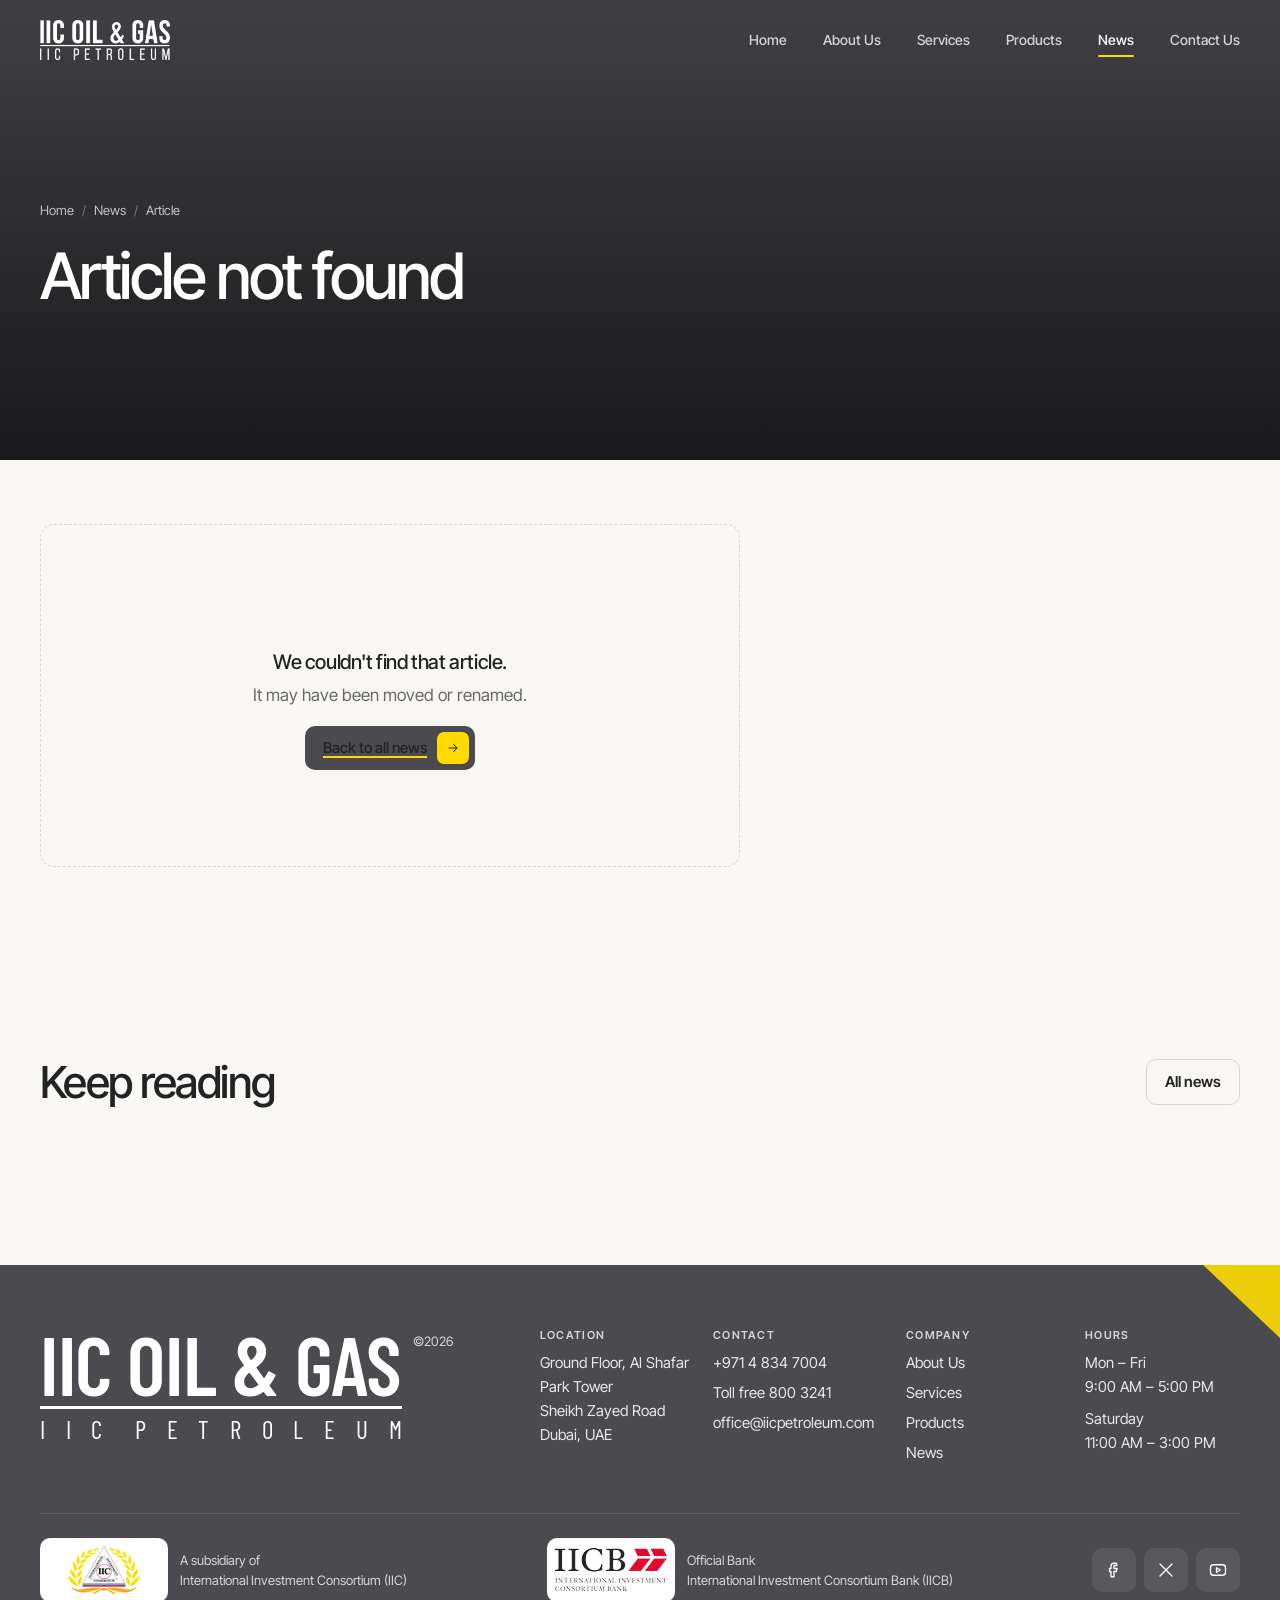
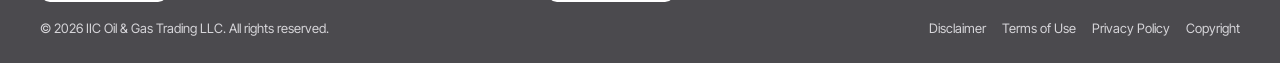
<file: article.html>
<!doctype html>
<html lang="en" class="no-js">
<head>
  <meta charset="utf-8">
  <meta name="viewport" content="width=device-width, initial-scale=1">
  <title>Article | IIC Oil &amp; Gas News</title>
  <meta name="description" content="News and insights from IIC Oil & Gas, Dubai.">
  <meta name="theme-color" content="#232225">
  <meta property="og:title" content="IIC Oil & Gas — Trading & Services, Dubai">
  <meta property="og:description" content="Petroleum products trading and upstream services from Sheikh Zayed Road, Dubai.">
  <meta property="og:image" content="https://images.unsplash.com/photo-1633155617309-6201a8096e8a?auto=format&fit=crop&w=1200&q=70">
  <link rel="icon" href="assets/img/favicon.svg" type="image/svg+xml">
  <link rel="preconnect" href="https://fonts.googleapis.com">
  <link rel="preconnect" href="https://fonts.gstatic.com" crossorigin>
  <link rel="preconnect" href="https://images.unsplash.com">
  <link href="https://fonts.googleapis.com/css2?family=Barlow+Condensed:wght@400;600&family=Inter+Tight:wght@400;500;600&display=swap" rel="stylesheet">
  <link rel="stylesheet" href="assets/css/styles.css?v=87">
</head>
<body>
  <a class="skip-link" href="#main">Skip to main content</a>

  <!-- ============ HEADER ============ -->
  <header class="site-header" data-header>
    <div class="nav__inner">
      <a class="nav__logo" href="index.html" aria-label="IIC Oil &amp; Gas, IIC Petroleum: home">
        <img src="assets/img/logo-iic-oil-gas.png" alt="IIC Oil &amp; Gas, IIC Petroleum" width="900" height="277">
      </a>
      <nav class="nav__links" aria-label="Primary">
        <a class="nav__link" href="index.html">Home</a>
        <a class="nav__link" href="index.html#about">About Us</a>
        <a class="nav__link" href="index.html#services">Services</a>
        <a class="nav__link" href="products.html">Products</a>
        <a class="nav__link" href="news.html" aria-current="page">News</a>
        <a class="nav__link" href="index.html#contact">Contact Us</a>
      </nav>
      <button class="nav__toggle" type="button" aria-label="Open menu" aria-expanded="false" aria-controls="mobile-menu">
        <span></span><span></span><span></span>
      </button>
    </div>
    <div class="nav__mobile" id="mobile-menu" inert>
      <nav aria-label="Mobile">
        <a class="nav__link" href="index.html">Home</a>
        <a class="nav__link" href="index.html#about">About Us</a>
        <a class="nav__link" href="index.html#services">Services</a>
        <a class="nav__link" href="products.html">Products</a>
        <a class="nav__link" href="news.html" aria-current="page">News</a>
        <a class="nav__link" href="index.html#contact">Contact Us</a>
      </nav>
      <div class="nav__mobile-foot">
        <a href="tel:+97148347004">+971 4 834 7004</a>
        <a href="mailto:office@iicpetroleum.com">office@iicpetroleum.com</a>
        <span>Al Shafar Park Tower, Sheikh Zayed Road, Dubai</span>
      </div>
    </div>
  </header>

  <main id="main">
    <section class="page-hero" aria-labelledby="page-title" style="padding-bottom:clamp(80px,10vw,140px)">
        <div class="container">
          <ol class="breadcrumb" aria-label="Breadcrumb"><li><a href="index.html">Home</a></li><li><a href="news.html">News</a></li><li aria-current="page" data-article-crumb>Article</li></ol>
          <h1 id="page-title" data-article-title style="max-width:22ch;font-size:clamp(2rem,5vw,4rem)">Loading article…</h1>
          <div class="article__meta" data-article-meta></div>
        </div>
      </section>

    <div class="container">
      <figure class="article__hero" data-article-hero style="margin-inline:0;margin-bottom:0"><img src="[data-uri]" alt="" width="1600" height="800"></figure>
    </div>

    <section class="section container" style="padding-top:clamp(40px,5vw,64px)">
      <div class="article">
        <article class="prose" data-article aria-live="polite"></article>
        <aside class="article__side" aria-label="Article tools">
          <div class="side-card toc-card" data-article-side><h2>On this page</h2><nav class="toc" data-toc aria-label="Table of contents"></nav></div>
          <div class="side-card" data-article-side>
            <h2>Share</h2>
            <div class="share">
              <a data-share-li href="#" target="_blank" rel="noopener" aria-label="Share on LinkedIn"><svg class="icon" viewBox="0 0 24 24" aria-hidden="true"><rect x="3" y="3" width="18" height="18" rx="3"/><path d="M8 11v5M8 8v.01M12 16v-5M16 16v-3a2 2 0 0 0-4 0"/></svg></a>
              <a data-share-x href="#" target="_blank" rel="noopener" aria-label="Share on X"><svg class="icon" viewBox="0 0 24 24" aria-hidden="true"><path d="M4 4l16 16M20 4 4 20"/></svg></a>
              <a data-share-wa href="#" target="_blank" rel="noopener" aria-label="Share on WhatsApp"><svg class="icon" viewBox="0 0 24 24" aria-hidden="true"><path d="M3 21l1.7-5A9 9 0 1 1 8 19.3z"/><path d="M9 9.5c.5 2.5 2.5 4.5 5 5l1.3-1.3 2 1-.8 2c-4 .2-8.7-4.5-8.5-8.5l2-.8 1 2z"/></svg></a>
              <a data-share-mail href="#" aria-label="Share by email"><svg class="icon" viewBox="0 0 24 24" aria-hidden="true"><rect x="3" y="5" width="18" height="14" rx="2"/><path d="m3 7 9 6 9-6"/></svg></a>
              <button type="button" data-share-copy aria-label="Copy link"><svg class="icon" viewBox="0 0 24 24" aria-hidden="true"><path d="M10 14a4 4 0 0 0 5.7 0l3-3a4 4 0 0 0-5.7-5.7l-1 1"/><path d="M14 10a4 4 0 0 0-5.7 0l-3 3a4 4 0 0 0 5.7 5.7l1-1"/></svg></button>
            </div>
            <p class="form-msg" data-share-status role="status" aria-live="polite" style="margin-top:8px"></p>
          </div>
          <div class="side-card" data-article-side style="background:var(--brand-yellow);border-color:var(--brand-yellow)">
            <h2 style="color:#3d3a20">Talk to our desk</h2>
            <p style="color:var(--ink);font-weight:500">Questions about availability or pricing?</p>
            <a class="btn btn--dark" href="products.html#enquiry" style="margin-top:12px">Request a quote <span class="btn__icon"><svg class="icon icon--sm" viewBox="0 0 24 24" aria-hidden="true"><path d="M5 12h14M13 6l6 6-6 6"/></svg></span></a>
          </div>
        </aside>
      </div>
      <nav class="article-nav" data-article-nav aria-label="More articles"></nav>
    </section>

    <section class="container" aria-labelledby="related-title" style="padding-bottom:clamp(64px,10vw,128px)">
      <div class="news-head">
        <h2 class="display" id="related-title" style="font-size:clamp(1.75rem,3.5vw,2.75rem)">Keep reading</h2>
        <a class="btn btn--outline" href="news.html">All news</a>
      </div>
      <div class="news-grid" data-related style="margin-top:32px"></div>
    </section>
  </main>

  <!-- ============ FOOTER ============ -->
  <footer class="site-footer">
      <svg class="footer__stripe" viewBox="0 0 260 260" aria-hidden="true"><path d="M60 0h80L260 110v80z" fill="#ffdb01"/><path d="M140 0h60l60 50v60z" fill="#232225"/></svg>
      <div class="footer__top">
        <p class="footer__mark" aria-label="IIC Oil &amp; Gas, IIC Petroleum"><span class="footer__mark-name">IIC Oil &amp; Gas</span><span class="footer__mark-rule" aria-hidden="true"></span><span class="footer__mark-sub" aria-hidden="true"><span>I</span><span>I</span><span>C</span><span class="sp"></span><span>P</span><span>E</span><span>T</span><span>R</span><span>O</span><span>L</span><span>E</span><span>U</span><span>M</span></span><span class="yr" aria-hidden="true">©<span data-year>2026</span></span></p>
        <div class="footer__grid2">
          <div class="footer__col"><h2>Location</h2><p>Ground Floor, Al Shafar Park Tower<br>Sheikh Zayed Road<br>Dubai, UAE</p></div>
          <div class="footer__col"><h2>Contact</h2><ul><li><a href="tel:+97148347004">+971 4 834 7004</a></li><li><a href="tel:8003241">Toll free 800 3241</a></li><li><a href="mailto:office@iicpetroleum.com">office@iicpetroleum.com</a></li></ul></div>
        </div>
        <div class="footer__grid2">
          <div class="footer__col"><h2>Company</h2><ul><li><a href="index.html#about">About Us</a></li><li><a href="index.html#services">Services</a></li><li><a href="products.html">Products</a></li><li><a href="news.html">News</a></li></ul></div>
          <div class="footer__col"><h2>Hours</h2><p>Mon – Fri<br>9:00 AM – 5:00 PM</p><p style="margin-top:8px">Saturday<br>11:00 AM – 3:00 PM</p></div>
        </div>
      </div>
      <div class="footer__bottom">
        <div class="footer__legal">
          <div class="crest"><img src="assets/img/iic-crest@1x.png" srcset="assets/img/iic-crest@2x.png 2x, assets/img/iic-crest@3x.png 3x" alt="International Investment Consortium (IIC) crest" width="112" height="48"><p>A subsidiary of<br>International Investment Consortium (IIC)</p></div>
          <a class="crest crest--bank" href="https://www.iicbank.com/" target="_blank" rel="noopener" aria-label="Official Bank: International Investment Consortium Bank (IICB), opens in a new tab"><img src="assets/img/iicb-logo@1x.png" srcset="assets/img/iicb-logo@2x.png 2x, assets/img/iicb-logo@3x.png 3x" alt="" width="112" height="48"><p>Official Bank<br>International Investment Consortium Bank (IICB)</p></a>
          <div class="social">
            <a href="https://www.facebook.com" aria-label="IIC Oil &amp; Gas on Facebook" rel="noopener" target="_blank"><svg class="icon" viewBox="0 0 24 24" aria-hidden="true"><path d="M15 3h-3a4 4 0 0 0-4 4v3H6v4h2v7h4v-7h3l1-4h-4V7a1 1 0 0 1 1-1h3z"/></svg></a>
            <a href="https://twitter.com" aria-label="IIC Oil &amp; Gas on X (Twitter)" rel="noopener" target="_blank"><svg class="icon" viewBox="0 0 24 24" aria-hidden="true"><path d="M4 4l16 16M20 4 4 20"/></svg></a>
            <a href="https://www.youtube.com" aria-label="IIC Oil &amp; Gas on YouTube" rel="noopener" target="_blank"><svg class="icon" viewBox="0 0 24 24" aria-hidden="true"><rect x="2" y="5" width="20" height="14" rx="4"/><path d="m10 9 5 3-5 3z"/></svg></a>
          </div>
          <p>© <span data-year>2026</span> IIC Oil &amp; Gas Trading LLC. All rights reserved.</p>
          <nav class="footer__links" aria-label="Legal"><a href="#">Disclaimer</a><a href="#">Terms of Use</a><a href="#">Privacy Policy</a><a href="#">Copyright</a></nav>
        </div>
      </div>
    </footer>

  <script src="assets/js/news-data.js?v=87"></script>
  <script src="assets/js/main.js?v=87"></script>
</body>
</html>
</file>
<file: assets/css/styles.css>
/* ==========================================================================
   IIC Oil & Gas
   Brand tokens come from "Color Scheme.txt":
   dark grey #4b4a4e · yellow #ffdb01 · cream #f5ede2 · light grey #d8d9db
   ========================================================================== */

:root {
  /* Brand */
  --brand-grey: #4b4a4e;
  --brand-yellow: #ffdb01;
  --brand-cream: #f5ede2;
  --brand-silver: #d8d9db;

  /* Semantic */
  --bg: #faf8f4;
  --surface: #ffffff;
  --surface-alt: var(--brand-cream);
  --ink: #232225;            /* deepest shade of the brand grey, for headings */
  --text: #3b3a3e;
  --text-muted: #67666b;     /* 5.6:1 on white */
  --text-soft: #8a898e;      /* large display text only (3.4:1) */
  --border: #e4e2dd;
  --border-strong: var(--brand-silver);
  --accent: var(--brand-yellow);
  --on-accent: #232225;
  --dark: var(--brand-grey);   /* dark sections use the brand grey #4b4a4e */
  --dark-2: #59585d;
  --on-dark: #f4f3ef;
  --on-dark-muted: #d6d5d9;   /* 5.6:1 on #4b4a4e */

  /* Type */
  --font-sans: "Inter Tight", system-ui, -apple-system, "Segoe UI", Roboto, sans-serif;
  --font-display: "Barlow Condensed", "Inter Tight", sans-serif;

  /* Space (8pt) */
  --s-1: 4px; --s-2: 8px; --s-3: 12px; --s-4: 16px; --s-5: 24px;
  --s-6: 32px; --s-7: 48px; --s-8: 64px; --s-9: 96px; --s-10: 128px;

  --radius-sm: 8px;
  --radius: 14px;
  --radius-lg: 22px;
  --container: 1280px;
  --gutter: clamp(16px, 4vw, 40px);

  --ease-out: cubic-bezier(.2, .8, .2, 1);
  --dur: 220ms;

  --z-header: 50;
  --z-menu: 60;
}

/* ---------- Reset ---------- */
*, *::before, *::after { box-sizing: border-box; }
[hidden] { display: none !important; } /* component display rules must never override the hidden attribute */
html { -webkit-text-size-adjust: 100%; scroll-behavior: smooth; scroll-padding-top: 100px; }
body {
  margin: 0;
  font-family: var(--font-sans);
  font-size: 1rem;
  line-height: 1.6;
  color: var(--text);
  background: var(--bg);
  -webkit-font-smoothing: antialiased;
  text-rendering: optimizeLegibility;
}
img, svg, video { display: block; max-width: 100%; }
img { height: auto; }
a { color: inherit; text-decoration: none; }
button, input, select, textarea { font: inherit; color: inherit; }
button { cursor: pointer; }
h1, h2, h3, h4 { color: var(--ink); line-height: 1.1; margin: 0; font-weight: 500; letter-spacing: -0.02em; }
p { margin: 0; }
ul, ol { margin: 0; padding: 0; list-style: none; }

:focus-visible { outline: 3px solid var(--brand-yellow); outline-offset: 3px; border-radius: 4px; }
.on-light :focus-visible, .field :focus-visible { outline-color: var(--brand-grey); }

.skip-link {
  position: absolute; left: 16px; top: -60px; z-index: 100;
  background: var(--brand-yellow); color: var(--on-accent);
  padding: 10px 16px; border-radius: 8px; font-weight: 600;
  transition: top var(--dur) var(--ease-out);
}
.skip-link:focus { top: 16px; }

.visually-hidden {
  position: absolute !important; width: 1px; height: 1px; overflow: hidden;
  clip: rect(0 0 0 0); white-space: nowrap;
}

/* ---------- Layout ---------- */
.container { width: 100%; max-width: var(--container); margin-inline: auto; padding-inline: var(--gutter); }
.frame { max-width: calc(var(--container) + 2 * var(--gutter)); margin-inline: auto; padding-inline: clamp(8px, 1.5vw, 20px); }
.section { padding-block: clamp(64px, 10vw, 128px); }
.section--tight { padding-block: clamp(48px, 6vw, 80px); }

/* ---------- Typography helpers ---------- */
.chip {
  display: inline-flex; align-items: center; gap: 6px;
  background: var(--brand-yellow); color: var(--on-accent);
  font-size: .75rem; font-weight: 600; letter-spacing: .02em;
  padding: 4px 10px; border-radius: 6px; line-height: 1.4;
}
.chip--ghost { background: transparent; border: 1px solid currentColor; }
.chip--dark { background: var(--dark); color: var(--on-dark); }

.display {
  font-size: clamp(2rem, 4.6vw, 3.5rem);
  font-weight: 500; letter-spacing: -0.035em; line-height: 1.04;
}
.display .soft, .statement .soft { color: var(--text-soft); }
.statement {
  font-size: clamp(1.35rem, 2.6vw, 2.1rem);
  line-height: 1.3; letter-spacing: -0.02em; color: var(--ink); font-weight: 500;
}
.lead { font-size: clamp(1rem, 1.3vw, 1.125rem); color: var(--text-muted); max-width: 56ch; }
.eyebrow { font-size: .8125rem; color: var(--text-muted); }
.tabular { font-variant-numeric: tabular-nums; }

/* ---------- Buttons ---------- */
.btn {
  display: inline-flex; align-items: center; gap: 10px;
  min-height: 44px; padding: 6px 6px 6px 18px;
  border-radius: 10px; border: 0; font-weight: 600; font-size: .9375rem;
  transition: background-color var(--dur) var(--ease-out), color var(--dur) var(--ease-out), transform 120ms var(--ease-out);
  touch-action: manipulation;
}
.btn:active { transform: scale(.97); }
.btn .btn__icon {
  display: grid; place-items: center; width: 32px; height: 32px; border-radius: 7px;
  background: var(--brand-yellow); color: var(--on-accent);
  transition: transform var(--dur) var(--ease-out);
}
.btn:hover .btn__icon { transform: translateX(3px); }
.btn--dark { background: var(--dark); color: var(--on-dark); }
.btn--dark:hover { background: #3b3a3e; }
.btn--light { background: rgba(255,255,255,.14); color: #fff; backdrop-filter: blur(10px); -webkit-backdrop-filter: blur(10px); border: 1px solid rgba(255,255,255,.22); }
.btn--light:hover { background: rgba(255,255,255,.24); }
.btn--yellow { background: var(--brand-yellow); color: var(--on-accent); padding: 10px 18px; }
.btn--yellow:hover { background: #ffe53d; }
.btn--outline { background: transparent; border: 1px solid var(--border-strong); color: var(--ink); padding: 10px 18px; }
.btn--outline:hover { border-color: var(--ink); }
.btn--plain { padding: 10px 18px; }

.link-arrow { display: inline-flex; align-items: center; gap: 6px; font-weight: 600; font-size: .875rem; color: var(--ink); }
.link-arrow svg { transition: transform var(--dur) var(--ease-out); }
.link-arrow:hover svg { transform: translate(2px, -2px); }

.icon { width: 18px; height: 18px; flex: none; stroke: currentColor; fill: none; stroke-width: 1.75; stroke-linecap: round; stroke-linejoin: round; }
.icon--sm { width: 14px; height: 14px; }
.icon--lg { width: 24px; height: 24px; }

/* ---------- Logo (rebuilt from letterhead wordmark) ---------- */
.logo { display: inline-flex; flex-direction: column; line-height: 1; font-family: var(--font-display); text-transform: uppercase; color: var(--ink); }
.logo__top { font-weight: 600; font-size: 1.35rem; letter-spacing: .01em; }
.logo__rule { height: 1.5px; background: currentColor; margin: 3px 0 3px; }
.logo__bottom { font-weight: 400; font-size: .72rem; letter-spacing: .58em; margin-right: -.58em; }
.logo--light { color: #fff; }

/* ---------- Header / Nav (IIC Worldwide pattern, IIC Oil & Gas colours) ---------- */
:root { --nav-h: 80px; }
.site-header {
  position: fixed; inset: 0 0 auto 0; z-index: var(--z-header);
  height: var(--nav-h); display: flex; align-items: center;
  transition: background-color var(--dur) var(--ease-out), box-shadow var(--dur) var(--ease-out);
}
.nav__inner { width: 100%; max-width: var(--container); margin: 0 auto; padding-inline: var(--gutter); display: flex; align-items: center; justify-content: space-between; gap: var(--s-6); }
.nav__logo { display: inline-flex; align-items: center; min-height: 44px; }
.nav__logo img { height: 40px; width: auto; filter: brightness(0) invert(1); transition: filter var(--dur) var(--ease-out); }
.nav__links { display: flex; align-items: center; gap: 36px; }
.nav__link { position: relative; font-size: .875rem; font-weight: 500; white-space: nowrap; color: rgba(255,255,255,.78); padding-block: 10px; transition: color var(--dur) var(--ease-out); }
.nav__link:hover, .nav__link[aria-current="page"] { color: #fff; }
.nav__link[aria-current="page"]::after { content: ""; position: absolute; left: 0; right: 0; bottom: 4px; height: 2px; border-radius: 2px; background: var(--brand-yellow); }

/* Scrolled / menu open: solid light bar */
.site-header.nav--scrolled {
  background: rgba(255,255,255,.95);
  backdrop-filter: blur(20px); -webkit-backdrop-filter: blur(20px);
  box-shadow: 0 1px 0 rgba(35,34,37,.1);
}
.site-header.nav--menu-open { background: #fff; backdrop-filter: none; -webkit-backdrop-filter: none; }
.nav--scrolled .nav__logo img, .nav--menu-open .nav__logo img { filter: none; }
.nav--scrolled .nav__link, .nav--menu-open .nav__link { color: var(--text-muted); }
.nav--scrolled .nav__link:hover, .nav--scrolled .nav__link[aria-current="page"],
.nav--menu-open .nav__link:hover, .nav--menu-open .nav__link[aria-current="page"] { color: var(--ink); }

/* Toggle (3 bars -> X) */
.nav__toggle { display: none; flex-direction: column; justify-content: center; gap: 5px; width: 44px; height: 44px; padding: 0 10px; background: none; border: 0; margin-right: -10px; }
.nav__toggle span { display: block; height: 2px; border-radius: 1px; background: #fff; transition: transform var(--dur) var(--ease-out), opacity var(--dur) var(--ease-out), background-color var(--dur) var(--ease-out); }
.nav--scrolled .nav__toggle span, .nav--menu-open .nav__toggle span { background: var(--ink); }
.nav__toggle[aria-expanded="true"] span:nth-child(1) { transform: translateY(7px) rotate(45deg); }
.nav__toggle[aria-expanded="true"] span:nth-child(2) { opacity: 0; }
.nav__toggle[aria-expanded="true"] span:nth-child(3) { transform: translateY(-7px) rotate(-45deg); }

/* Mobile menu panel (drops below the bar) */
.nav__mobile {
  display: none; position: fixed; top: var(--nav-h); left: 0; right: 0; bottom: 0; z-index: var(--z-menu);
  background: #fff; padding: var(--s-5) var(--gutter) var(--s-6); flex-direction: column; overflow-y: auto;
}
.nav__mobile.is-open { display: flex; animation: menuIn 220ms var(--ease-out); }
@keyframes menuIn { from { opacity: 0; transform: translateY(-8px); } to { opacity: 1; transform: none; } }
.nav__mobile .nav__link { display: block; font-size: 1.25rem; padding: 16px 0; color: var(--ink); border-bottom: 1px solid var(--border); }
.nav__mobile .nav__link[aria-current="page"] { font-weight: 600; }
.nav__mobile .nav__link[aria-current="page"]::after { display: none; }
.nav__mobile .nav__link[aria-current="page"]::before { content: ""; display: inline-block; width: 8px; height: 8px; border-radius: 50%; background: var(--brand-yellow); margin-right: 10px; vertical-align: middle; box-shadow: 0 0 0 1px var(--brand-grey); }
.nav__mobile-foot { margin-top: auto; padding-top: var(--s-6); display: grid; gap: 6px; font-size: .9375rem; color: var(--text-muted); }
.nav__mobile-foot a { color: var(--ink); font-weight: 500; }

@media (max-width: 960px) {
  .nav__links { display: none; }
  .nav__toggle { display: flex; }
  .nav__logo img { height: 34px; }
}

/* ---------- Hero (home) ---------- */
.hero {
  position: relative; min-height: min(100svh, 920px);
  overflow: hidden; color: #fff; isolation: isolate;
  display: flex; flex-direction: column; justify-content: flex-end;
}
.hero__media { position: absolute; inset: 0; z-index: -2; }
.hero__media img, .hero__video { width: 100%; height: 100%; object-fit: cover; object-position: center 40%; }
.hero__media { background: #2b2c2f url("../img/hero-poster.jpg?v=2") center 40% / cover no-repeat; }
.hero__vidtoggle { position: absolute; right: clamp(12px, 2vw, 24px); bottom: clamp(12px, 2vw, 24px); z-index: 2; width: 44px; height: 44px; display: grid; place-items: center; border-radius: 50%; border: 1px solid rgba(255,255,255,.28); background: rgba(20,20,22,.45); color: #fff; backdrop-filter: blur(8px); -webkit-backdrop-filter: blur(8px); transition: background-color var(--dur) var(--ease-out); }
.hero__vidtoggle:hover { background: rgba(20,20,22,.7); }
.hero__vidtoggle .vt-play, .hero__vidtoggle.is-paused .vt-pause { display: none; }
.hero__vidtoggle.is-paused .vt-play { display: block; }
@media (max-width: 800px) { .hero__vidtoggle { bottom: auto; top: calc(var(--nav-h) + 8px); } }
.hero::after {
  content: ""; position: absolute; inset: 0; z-index: -1;
  background:
    linear-gradient(180deg, rgba(20,20,22,.55) 0%, rgba(20,20,22,0) 28%),
    linear-gradient(0deg, rgba(20,20,22,.85) 0%, rgba(20,20,22,.35) 45%, rgba(20,20,22,.15) 70%),
    linear-gradient(90deg, rgba(20,20,22,.35) 0%, rgba(20,20,22,0) 60%);
}
.hero__inner { width: 100%; max-width: var(--container); margin-inline: auto; padding: calc(var(--nav-h) + 24px) var(--gutter) clamp(24px, 4vw, 48px); display: grid; grid-template-columns: 1fr auto; align-items: end; gap: var(--s-6); }
.hero__kicker { display: flex; align-items: center; gap: 10px; font-size: .875rem; color: rgba(255,255,255,.85); margin-bottom: var(--s-4); }
.hero__kicker a { color: #fff; font-weight: 600; text-decoration: underline; text-decoration-color: var(--brand-yellow); text-decoration-thickness: 2px; text-underline-offset: 3px; }
.hero__kicker a:hover { color: var(--brand-yellow); }
.hero__kicker, .hero__aside p, .hero__sub { text-shadow: 0 1px 2px rgba(0,0,0,.55), 0 0 18px rgba(0,0,0,.45); }
/* Toll-free badge: top-right of the hero, under the menu; soft blink */
.hero__topbar { position: absolute; z-index: 2; left: 0; right: 0; top: calc(var(--nav-h) + clamp(16px, 3vw, 40px)); max-width: var(--container); margin-inline: auto; padding-inline: var(--gutter); display: flex; justify-content: flex-end; pointer-events: none; }
.hero__tollfree { pointer-events: auto; display: inline-flex; align-items: center; gap: 16px; padding: 12px 26px 12px 12px; border-radius: 99px; background: rgba(20,20,22,.55); border: 1.5px solid rgba(255,219,1,.7); color: #fff; backdrop-filter: blur(12px); -webkit-backdrop-filter: blur(12px); animation: tollBlink 2s ease-in-out infinite; transition: background-color var(--dur) var(--ease-out), transform var(--dur) var(--ease-out); }
.hero__tollfree-icon { position: relative; flex: none; width: 52px; height: 52px; border-radius: 50%; display: grid; place-items: center; background: var(--brand-yellow); color: var(--on-accent); }
.hero__tollfree-icon .icon { width: 24px; height: 24px; stroke-width: 2; animation: phoneRing 2s ease-in-out infinite; }
.hero__tollfree-icon::after { content: ""; position: absolute; inset: 0; border-radius: 50%; border: 2px solid var(--brand-yellow); animation: ringPulse 2s ease-out infinite; }
.hero__tollfree-text { display: grid; line-height: 1; gap: 6px; justify-items: center; text-align: center; }
.hero__tollfree-text small { font-size: .75rem; font-weight: 600; letter-spacing: .14em; text-transform: uppercase; color: rgba(255,255,255,.8); }
.hero__tollfree-text strong { font-family: var(--font-display); font-weight: 600; font-size: clamp(1.75rem, 2.6vw, 2.375rem); letter-spacing: .04em; color: var(--brand-yellow); }
.hero__tollfree:hover, .hero__tollfree:focus-visible { background: rgba(20,20,22,.75); transform: translateY(-2px); }
.hero__tollfree:hover, .hero__tollfree:hover *, .hero__tollfree:focus-visible, .hero__tollfree:focus-visible * { animation-play-state: paused; }
@keyframes tollBlink {
  0%, 100% { border-color: rgba(255,219,1,.45); box-shadow: 0 0 0 0 rgba(255,219,1,0); }
  50%      { border-color: rgba(255,219,1,1);   box-shadow: 0 0 28px 4px rgba(255,219,1,.4); }
}
@keyframes ringPulse { 0% { transform: scale(1); opacity: .9; } 80%, 100% { transform: scale(1.6); opacity: 0; } }
@keyframes phoneRing { 0%, 40%, 100% { transform: rotate(0); } 5%, 15%, 25% { transform: rotate(-14deg); } 10%, 20%, 30% { transform: rotate(14deg); } }
@media (max-width: 800px) { .hero__topbar { justify-content: flex-start; } .hero__tollfree { gap: 12px; padding: 8px 20px 8px 8px; } .hero__tollfree-icon { width: 42px; height: 42px; } .hero__tollfree-text strong { font-size: 1.6rem; } }
@media (prefers-reduced-motion: reduce) { .hero__tollfree, .hero__tollfree-icon .icon, .hero__tollfree-icon::after { animation: none; } }
.hero__kicker .dot { width: 8px; height: 8px; border-radius: 50%; background: var(--brand-yellow); box-shadow: 0 0 0 4px rgba(255,219,1,.25); animation: dotGlow 2.8s ease-in-out infinite; }
/* Soft glow that swells and fades; the dot itself stays still */
@keyframes dotGlow {
  0%, 100% { box-shadow: 0 0 0 4px rgba(255,219,1,.2), 0 0 0 0 rgba(255,219,1,0); }
  50%      { box-shadow: 0 0 0 4px rgba(255,219,1,.45), 0 0 14px 6px rgba(255,219,1,.55); }
}
@media (prefers-reduced-motion: reduce) { .hero__kicker .dot { animation: none; } }
.hero__title {
  font-family: var(--font-display); font-weight: 600; text-transform: uppercase;
  font-size: clamp(3.75rem, 15vw, 13.5rem); line-height: .82; letter-spacing: -.01em; color: #fff;
  display: flex; align-items: flex-start; gap: .04em;
}
.hero__title sup { font-family: var(--font-sans); font-size: .16em; font-weight: 400; margin-top: .25em; }
.hero__sub { font-family: var(--font-display); text-transform: uppercase; letter-spacing: .5em; font-size: clamp(.8rem, 1.6vw, 1.25rem); margin-top: 14px; color: rgba(255,255,255,.88); }
.hero__aside { max-width: 300px; display: grid; gap: var(--s-4); font-size: .875rem; color: rgba(255,255,255,.86); padding-bottom: 12px; }
@media (max-width: 800px) {
  .hero { min-height: min(88svh, 760px); }
  .hero__inner { grid-template-columns: 1fr; }
  .hero__aside { max-width: 420px; }
}

/* ---------- Page hero (inner pages) ---------- */
.page-hero {
  position: relative; overflow: hidden;
  background: var(--dark); color: #fff; isolation: isolate;
  padding: clamp(120px, 16vw, 200px) 0 clamp(40px, 5vw, 64px);
}
.page-hero__media { position: absolute; inset: 0; z-index: -2; }
.page-hero__media img { width: 100%; height: 100%; object-fit: cover; opacity: .5; }
.page-hero::after { content: ""; position: absolute; inset: 0; z-index: -1; background: linear-gradient(0deg, rgba(20,20,22,.9), rgba(20,20,22,.2)); }
.page-hero h1 { color: #fff; font-size: clamp(2.5rem, 7vw, 5.5rem); letter-spacing: -.04em; line-height: .98; max-width: 16ch; }
.page-hero h1 .soft { color: rgba(255,255,255,.55); }
.page-hero p { color: rgba(255,255,255,.8); max-width: 56ch; margin-top: var(--s-5); font-size: 1.0625rem; }
.breadcrumb { display: flex; flex-wrap: wrap; gap: 8px; font-size: .8125rem; color: rgba(255,255,255,.7); margin-bottom: var(--s-5); }
.breadcrumb a:hover { color: #fff; text-decoration: underline; }
.breadcrumb li + li::before { content: "/"; margin-right: 8px; opacity: .5; }

/* ---------- Market prices (dark board under the hero) ---------- */
.prices { --up: #3ddc97; --down: #ff7a7a; background: var(--dark); color: var(--on-dark); padding-block: clamp(28px, 4vw, 44px); border-top: 1px solid rgba(255,255,255,.06); }
.prices__head { display: flex; justify-content: space-between; align-items: center; gap: var(--s-4); flex-wrap: wrap; }
.prices__heading { display: flex; align-items: center; gap: 12px; }
.prices__title { color: #fff; font-size: 1.125rem; font-weight: 500; letter-spacing: -.01em; }
.prices__status { display: inline-flex; align-items: center; gap: 8px; font-size: .8125rem; color: var(--on-dark-muted); border: 1px solid rgba(255,255,255,.14); border-radius: 99px; padding: 5px 12px; }
.prices__status .dot { width: 8px; height: 8px; border-radius: 50%; background: var(--on-dark-muted); }
.prices__status.is-live .dot { background: var(--up); box-shadow: 0 0 0 4px rgba(61,220,151,.18); animation: tickerPulse 1.8s ease-in-out infinite; }
.prices__grid { margin-top: var(--s-5); display: grid; grid-template-columns: repeat(5, 1fr); border-top: 1px solid rgba(255,255,255,.1); border-bottom: 1px solid rgba(255,255,255,.1); }
.price { padding: var(--s-5) var(--s-5) var(--s-5) 0; display: grid; gap: 6px; align-content: start; min-width: 0; }
.price + .price { padding-left: var(--s-5); border-left: 1px solid rgba(255,255,255,.1); }
.price__top { display: flex; align-items: center; gap: 10px; }
.price__ico { width: 36px; height: 36px; flex: none; border-radius: 50%; display: grid; place-items: center; background: rgba(255,219,1,.12); color: var(--brand-yellow); }
.price__name { color: #fff; font-weight: 600; font-size: .9375rem; line-height: 1.2; }
.price__sym { font-size: .75rem; color: var(--on-dark-muted); white-space: nowrap; overflow: hidden; text-overflow: ellipsis; }
.price__quote { position: relative; min-height: 96px; margin-inline: -8px; border-radius: 10px; }
.price__quote::before { content: ""; position: absolute; inset: 8px; border-radius: 8px; background: linear-gradient(90deg, rgba(255,255,255,.04), rgba(255,255,255,.1), rgba(255,255,255,.04)); background-size: 200% 100%; animation: priceShimmer 1.4s linear infinite; pointer-events: none; transition: opacity var(--dur) var(--ease-out); }
.price__quote.is-loaded::before, .price__quote.is-failed::before { opacity: 0; animation: none; }
@keyframes priceShimmer { from { background-position: 200% 0; } to { background-position: -200% 0; } }
.price__quote .tradingview-widget-container { position: relative; }
.price__quote iframe { display: block; width: 100% !important; }
.price__fallback { display: none; padding: 12px 8px; font-size: .8125rem; color: var(--brand-yellow); text-decoration: underline; text-underline-offset: 3px; }
.price__quote.is-failed .price__fallback { display: inline-block; }
.prices__note a { color: #fff; text-decoration: underline; text-underline-offset: 3px; }
.prices__note a:hover { color: var(--brand-yellow); }
.prices__note { margin: var(--s-4) auto 0; font-size: .75rem; color: var(--on-dark-muted); max-width: 90ch; text-align: center; }
@media (max-width: 1100px) {
  .prices__grid { grid-template-columns: repeat(3, 1fr); border-bottom: 0; }
  .price { padding: var(--s-4); border-bottom: 1px solid rgba(255,255,255,.1); }
  .price + .price { border-left: 0; }
  .price:nth-child(3n+2), .price:nth-child(3n+3) { border-left: 1px solid rgba(255,255,255,.1); }
  .price:nth-child(3n+1) { padding-left: 0; }
}
@media (max-width: 640px) {
  .prices__grid { grid-template-columns: 1fr 1fr; }
  .price, .price:nth-child(n) { border-left: 0; padding: var(--s-4) var(--s-3) var(--s-4) 0; }
  .price:nth-child(2n) { border-left: 1px solid rgba(255,255,255,.1); padding-left: var(--s-4); }
  .price:last-child:nth-child(odd) { grid-column: 1 / -1; }
}

/* ---------- About ---------- */
.card { background: var(--surface); border: 1px solid var(--border); border-radius: var(--radius); padding: var(--s-5); position: relative; overflow: hidden; }
.stat__num { font-size: clamp(3rem, 5vw, 4.25rem); letter-spacing: -.05em; line-height: 1; color: var(--ink); font-weight: 500; }
.stat__label { margin-top: 6px; font-weight: 500; color: var(--ink); }
.card--photo { padding: 0; min-height: 340px; color: #fff; border: 0; }
.card--photo img { position: absolute; inset: 0; width: 100%; height: 100%; object-fit: cover; }
.card--photo::after { content: ""; position: absolute; inset: 0; background: linear-gradient(0deg, rgba(20,20,22,.85), rgba(20,20,22,0) 60%); }
.card--photo .card__caption { position: absolute; left: var(--s-5); right: var(--s-5); bottom: var(--s-5); z-index: 1; }
.card--photo .card__caption p { font-size: 1.125rem; font-weight: 500; line-height: 1.35; }
.card--photo .card__caption small { display: flex; align-items: center; gap: 6px; margin-top: 10px; color: rgba(255,255,255,.8); font-size: .8125rem; }
/* ---------- About: editorial rows (big figure + text) ---------- */
.about-row { display: grid; grid-template-columns: auto minmax(0, 1fr); gap: clamp(28px, 4vw, 64px); align-items: center; padding-block: clamp(32px, 4vw, 52px); border-bottom: 1px solid var(--border-strong); }
.about-row--intro { padding-top: clamp(16px, 2vw, 28px); }
.about-row--vision { grid-template-columns: minmax(0, 1fr) auto; }
.about-row__text { display: grid; gap: var(--s-5); justify-items: start; }
.about-row--intro .about-row__text .btn { justify-self: end; }
.about-big { margin: 0; font-family: var(--font-display); font-weight: 900; text-transform: uppercase; color: #000; line-height: .8; letter-spacing: -.01em; white-space: nowrap; }
.about-row__figure .about-big { font-size: clamp(8rem, 21vw, 19rem); }
/* Video seen through the "20+" figure: a canvas paints the video only inside the
   letter shapes (JS). Until that's ready the text shows solid black as a fallback. */
.about-big--video { position: relative; display: inline-block; }
.about-big__video { position: absolute; width: 1px; height: 1px; opacity: 0; pointer-events: none; }
.about-big__canvas { position: absolute; inset: -16px; width: calc(100% + 32px); height: calc(100% + 32px); pointer-events: none; } /* bleed so glyph edges never clip */
.about-big__mask { display: block; color: #000; }
.about-big--video.is-filled .about-big__mask { color: transparent; }
.about-big__label { margin-top: var(--s-3); font-size: clamp(1.25rem, 2.1vw, 1.875rem); font-weight: 500; letter-spacing: -.01em; color: #000; }
.about-big--word { font-size: clamp(7rem, 19.5vw, 18rem); }
.about-quote { margin: 0; font-size: clamp(1.35rem, 2.3vw, 2.125rem); line-height: 1.22; letter-spacing: -.02em; font-weight: 500; color: var(--ink); }
.about-quote .soft { color: var(--text-soft); }
/* Core values: solid brand panel (no photo) */
.values-panel { position: relative; overflow: hidden; margin-top: clamp(40px, 5vw, 64px); background: var(--surface); color: var(--text); border: 1px solid var(--border); border-radius: var(--radius); padding: clamp(28px, 5vw, 64px); display: grid; gap: var(--s-5); }
.values-panel::after { content: ""; position: absolute; right: 0; top: 0; width: clamp(90px, 12vw, 150px); aspect-ratio: 1; background: var(--brand-yellow); clip-path: polygon(0 0, 100% 0, 100% 100%); pointer-events: none; }
.values-panel__label { display: inline-flex; align-items: center; gap: 8px; font-size: .875rem; color: var(--text-muted); }
.values-panel__label .icon { color: var(--ink); }
.values-panel__title { max-width: 26ch; color: var(--ink); font-size: clamp(1.75rem, 3.6vw, 3rem); line-height: 1.12; letter-spacing: -.03em; font-weight: 500; }
.values-panel__title .soft { color: inherit; }
.values-panel__list { display: flex; flex-wrap: wrap; gap: 10px; margin-top: var(--s-2); }
.values-panel__list li { display: inline-flex; align-items: center; gap: 8px; padding: 8px 16px; border-radius: 99px; border: 1px solid var(--border-strong); background: var(--bg); font-size: .9375rem; font-weight: 500; color: var(--ink); }
.values-panel__list li::before { content: ""; width: 8px; height: 8px; border-radius: 50%; background: var(--brand-yellow); box-shadow: 0 0 0 1px rgba(35,34,37,.35); }
@media (max-width: 960px) {
  .about-row, .about-row--vision { grid-template-columns: 1fr; }
  .about-row__figure .about-big { font-size: clamp(7rem, 34vw, 11rem); }
  .about-big--word { font-size: clamp(6rem, 30vw, 10rem); }
  .about-row--intro .about-row__text .btn { justify-self: start; }
  .about-big--word { order: -1; }
  }

.stat-strip { margin-top: var(--s-4); display: grid; grid-template-columns: repeat(4, 1fr); gap: var(--s-4); }
.stat-strip .card { padding: var(--s-5); }
.stat-strip .stat__num { font-size: clamp(2.25rem, 3.5vw, 3rem); }
.stat-strip .stat__label { font-size: .875rem; color: var(--text-muted); font-weight: 400; }
@media (max-width: 960px) {
  .stat-strip { grid-template-columns: 1fr 1fr; }
}
/* ---------- Split section heading (title left, lead right) ---------- */
.split-head { display: grid; grid-template-columns: 1.3fr 1fr; gap: var(--s-6); align-items: end; }
.split-head .lead { justify-self: end; font-size: .9375rem; max-width: 40ch; }
@media (max-width: 960px) {
  .split-head { grid-template-columns: 1fr; }
  .split-head .lead { justify-self: start; }
}

/* ---------- Products teaser (reference "Built to perform") ---------- */
.products-teaser { display: grid; grid-template-columns: 1fr 1fr; gap: var(--s-7); align-items: start; }
.products-teaser__thumbs { margin-top: var(--s-7); }
.products-teaser__thumbs p { font-size: .8125rem; color: var(--text-muted); display: flex; align-items: center; gap: 8px; margin-bottom: 10px; }
.products-teaser__thumbs div { display: flex; gap: 10px; }
.products-teaser__thumbs img { width: 104px; height: 104px; object-fit: cover; border-radius: var(--radius-sm); }
.acc { display: grid; gap: var(--s-3); }
.acc__item { background: var(--surface); border: 1px solid var(--border); border-radius: var(--radius); overflow: hidden; transition: background-color var(--dur) var(--ease-out), border-color var(--dur) var(--ease-out); }
.acc__btn { width: 100%; display: flex; justify-content: space-between; align-items: center; gap: var(--s-4); min-height: 72px; padding: var(--s-4) var(--s-5); background: none; border: 0; text-align: left; font-size: 1.0625rem; font-weight: 500; color: var(--ink); letter-spacing: -.01em; }
.acc__btn small { font-size: .75rem; font-weight: 600; color: var(--text-muted); white-space: nowrap; }
.acc__panel { display: grid; grid-template-rows: 0fr; transition: grid-template-rows 280ms var(--ease-out); }
.acc__panel > div { overflow: hidden; }
.acc__body { padding: 0 var(--s-5) var(--s-5); }
.acc__item.is-open { background: var(--dark); border-color: var(--dark); }
.acc__item.is-open .acc__btn { color: #fff; font-size: 1.5rem; }
.acc__item.is-open .acc__btn small { display: none; }
.acc__item.is-open .acc__panel { grid-template-rows: 1fr; }
.acc__body p { color: var(--on-dark-muted); font-size: .9375rem; max-width: 52ch; }
.specs { margin-top: var(--s-5); display: grid; grid-template-columns: repeat(3, 1fr); gap: var(--s-4); border-top: 1px solid rgba(255,255,255,.12); padding-top: var(--s-4); }
.specs dt { font-size: .6875rem; color: var(--on-dark-muted); display: flex; align-items: center; gap: 6px; }
.specs dt::before { content: ""; width: 6px; height: 6px; border-radius: 1px; background: var(--brand-yellow); }
.specs dd { margin: 4px 0 0; color: #fff; font-weight: 600; font-size: .875rem; }
.acc__body .btn { margin-top: var(--s-5); }
@media (max-width: 960px) { .products-teaser { grid-template-columns: 1fr; } }
@media (max-width: 480px) { .specs { grid-template-columns: 1fr 1fr; } }

/* ---------- Services slider (full-bleed) ---------- */
.services { position: relative; border-radius: var(--radius-lg); overflow: hidden; color: #fff; min-height: min(90svh, 760px); display: flex; isolation: isolate; background: var(--dark); }
.slide { position: absolute; inset: 0; opacity: 0; visibility: hidden; transition: opacity 500ms var(--ease-out), visibility 0s 500ms; }
.slide.is-active { opacity: 1; visibility: visible; transition: opacity 500ms var(--ease-out); }
.slide img { width: 100%; height: 100%; object-fit: cover; transform: scale(1.06); transition: transform 6s linear; }
.slide.is-active img { transform: scale(1); }
.services::after { content: ""; position: absolute; inset: 0; z-index: 0; pointer-events: none; background: linear-gradient(90deg, rgba(20,20,22,.72), rgba(20,20,22,.5) 45%, rgba(20,20,22,.78)), linear-gradient(0deg, rgba(20,20,22,.5), rgba(20,20,22,0) 40%); }
.services__ui { position: relative; z-index: 1; width: 100%; display: grid; grid-template-rows: auto 1fr auto; padding: clamp(24px, 4vw, 48px); gap: var(--s-6); }
.services__body { display: grid; grid-template-columns: 1fr 1.3fr; gap: var(--s-6); align-items: center; }
.services__count { font-size: clamp(2.5rem, 5vw, 4rem); letter-spacing: -.04em; font-weight: 400; color: #fff; }
.services__count .soft { color: rgba(255,255,255,.5); }
.services__text { text-shadow: 0 1px 24px rgba(0,0,0,.35); }
.services__text h3 { color: #fff; font-size: clamp(1.75rem, 3.6vw, 3rem); letter-spacing: -.035em; line-height: 1.05; }
.services__text p { margin-top: var(--s-4); color: rgba(255,255,255,.82); max-width: 52ch; }
.services__text ul { margin-top: var(--s-4); display: flex; flex-wrap: wrap; gap: 8px; }
.services__text li { font-size: .8125rem; border: 1px solid rgba(255,255,255,.3); border-radius: 99px; padding: 4px 12px; }
.services__foot { display: flex; align-items: center; gap: var(--s-5); }
.progress { flex: 1; height: 2px; background: rgba(255,255,255,.22); position: relative; }
.progress span { position: absolute; left: 0; top: 0; bottom: 0; background: #fff; transition: width 400ms var(--ease-out); }
.services__nav { display: flex; gap: 8px; }
.round-btn { width: 48px; height: 48px; border-radius: 50%; display: grid; place-items: center; border: 1px solid rgba(255,255,255,.35); background: transparent; color: #fff; transition: background-color var(--dur) var(--ease-out), color var(--dur) var(--ease-out); }
.round-btn:hover { background: rgba(255,255,255,.15); }
.round-btn--yellow { background: var(--brand-yellow); color: var(--on-accent); border-color: var(--brand-yellow); }
.round-btn--yellow:hover { background: #ffe53d; }
.services__text[data-anim] { animation: fadeUp 480ms var(--ease-out); }
@keyframes fadeUp { from { opacity: 0; transform: translateY(14px); } to { opacity: 1; transform: none; } }
@media (max-width: 800px) {
  .services { min-height: 680px; }
  .services__body { grid-template-columns: 1fr; align-content: end; }
}

/* ---------- News (home teaser + listing) ---------- */
.news-head { display: flex; justify-content: space-between; align-items: end; gap: var(--s-5); flex-wrap: wrap; }
/* Flex rows so a last row of 1–2 cards sits centred */
.news-grid { --cols: 3; --gap: var(--s-4); margin-top: var(--s-7); display: flex; flex-wrap: wrap; justify-content: center; gap: var(--gap); }
.news-card { flex: 0 0 calc((100% - (var(--cols) - 1) * var(--gap)) / var(--cols)); min-width: 0; display: flex; flex-direction: column; background: var(--surface); border: 1px solid var(--border); border-radius: var(--radius); overflow: hidden; transition: border-color var(--dur) var(--ease-out), transform var(--dur) var(--ease-out); position: relative; }
.news-card:hover { border-color: var(--brand-grey); transform: translateY(-3px); }
.news-card__media { aspect-ratio: 16 / 10; overflow: hidden; background: var(--brand-cream); }
.news-card__media img { width: 100%; height: 100%; object-fit: cover; transition: transform 600ms var(--ease-out); }
.news-card:hover .news-card__media img { transform: scale(1.04); }
.news-card__body { padding: var(--s-5); display: flex; flex-direction: column; gap: var(--s-3); flex: 1; }
.news-card__meta { display: flex; align-items: center; gap: 10px; font-size: .75rem; color: var(--text-muted); flex-wrap: wrap; }
.news-card__meta .chip { font-size: .6875rem; }
.news-card h3 { font-size: 1.1875rem; letter-spacing: -.015em; line-height: 1.25; }
.news-card h3 a::after { content: ""; position: absolute; inset: 0; }
.news-card p { font-size: .9375rem; color: var(--text-muted); display: -webkit-box; -webkit-line-clamp: 3; -webkit-box-orient: vertical; overflow: hidden; }
.news-card__foot { margin-top: auto; padding-top: var(--s-3); display: flex; justify-content: space-between; align-items: center; font-size: .8125rem; color: var(--text-muted); border-top: 1px solid var(--border); }
.news-card__foot .go { width: 36px; height: 36px; border-radius: 8px; background: var(--brand-cream); display: grid; place-items: center; color: var(--ink); transition: background-color var(--dur) var(--ease-out); }
.news-card:hover .news-card__foot .go { background: var(--brand-yellow); }

.news-card__media { position: relative; }
.news-card__video { position: absolute; inset: 0; width: 100%; height: 100%; object-fit: cover; }
.news-card__badge { position: absolute; left: 14px; top: 14px; z-index: 1; display: inline-flex; align-items: center; gap: 6px; padding: 5px 10px 5px 8px; border-radius: 99px; background: rgba(20,20,22,.72); color: #fff; font-size: .75rem; font-weight: 600; backdrop-filter: blur(6px); -webkit-backdrop-filter: blur(6px); pointer-events: none; }
.news-card__badge .icon { color: var(--brand-yellow); fill: var(--brand-yellow); }
.news-card__vidtoggle { position: absolute; right: 12px; bottom: 12px; z-index: 2; width: 44px; height: 44px; display: grid; place-items: center; border: 0; border-radius: 50%; background: rgba(20,20,22,.72); color: #fff; backdrop-filter: blur(6px); -webkit-backdrop-filter: blur(6px); transition: background-color var(--dur) var(--ease-out); }
.news-card__vidtoggle:hover { background: var(--dark); }
.news-card__vidtoggle .vt-play, .news-card__vidtoggle.is-paused .vt-pause { display: none; }
.news-card__vidtoggle.is-paused .vt-play { display: block; }
.news-card:hover .news-card__media .news-card__video { transform: none; }
.article-video { margin: 1.8em 0; }
.article-video video { display: block; width: 100%; aspect-ratio: 16 / 9; border-radius: var(--radius); background: #000; }
.article-video figcaption { margin-top: 10px; font-size: .875rem; color: var(--text-muted); }
.news-card--feature { flex-basis: 100%; flex-direction: row; background: var(--dark); border-color: var(--dark); color: var(--on-dark); min-height: 440px; }
.news-card--feature .news-card__media { aspect-ratio: auto; flex: 1.2; }
.news-card--feature .news-card__body { flex: 1; padding: clamp(24px, 3.5vw, 48px); gap: var(--s-4); }
.news-card--feature h3 { color: #fff; font-size: clamp(1.6rem, 2.8vw, 2.4rem); letter-spacing: -.03em; line-height: 1.08; }
.news-card--feature p { color: var(--on-dark-muted); -webkit-line-clamp: 4; font-size: 1rem; }
.news-card--feature .news-card__meta { color: var(--on-dark-muted); }
.news-card--feature .news-card__foot { border-color: rgba(255,255,255,.12); color: var(--on-dark-muted); }
.news-card--feature .news-card__foot .go { background: var(--brand-yellow); }
.news-card--feature:hover { border-color: var(--brand-yellow); }

@media (max-width: 1024px) { .news-grid { --cols: 2; } }
@media (max-width: 800px) {
  .news-card--feature { flex-direction: column; }
  .news-card--feature .news-card__media { aspect-ratio: 16 / 9; flex: none; }
}
@media (max-width: 640px) { .news-grid { --cols: 1; } }

/* Home news carousel: paged, dot pagination (same pattern as the IIC Worldwide site) */
.news-carousel { flex: 0 0 100%; min-width: 0; }
.news-carousel__track { display: flex; flex-wrap: wrap; justify-content: center; gap: var(--gap); }
.news-card.is-entering { animation: ncEnter 400ms ease both; }
@keyframes ncEnter { from { opacity: 0; transform: translateY(12px); } to { opacity: 1; transform: none; } }
.news-carousel__dots { display: none; justify-content: center; align-items: center; gap: 4px; margin-top: var(--s-6); }
.news-carousel.is-paginated .news-carousel__dots { display: flex; }
/* 10px dot with a 32px hit area */
.news-carousel__dot { width: 32px; height: 32px; padding: 0; border: 0; background: none; display: grid; place-items: center; cursor: pointer; }
.news-carousel__dot::before { content: ""; width: 10px; height: 10px; border-radius: 50%; background: var(--border-strong); transition: background-color 300ms var(--ease-out), transform 300ms var(--ease-out); }
.news-carousel__dot:hover::before { background: var(--text-soft); }
.news-carousel__dot.is-active::before { background: var(--brand-yellow); transform: scale(1.3); box-shadow: 0 0 0 1px rgba(35,34,37,.25); }

.news-toolbar { margin-top: var(--s-7); display: flex; flex-wrap: wrap; gap: var(--s-4); justify-content: space-between; align-items: center; position: sticky; top: var(--nav-h); z-index: 5; background: rgba(250,248,244,.92); backdrop-filter: blur(8px); -webkit-backdrop-filter: blur(8px); padding-block: 12px; }
.filters { display: flex; gap: 8px; flex-wrap: wrap; }
.filter { min-height: 40px; padding: 8px 16px; border-radius: 99px; border: 1px solid var(--border-strong); background: var(--surface); font-size: .875rem; font-weight: 500; color: var(--ink); transition: all var(--dur) var(--ease-out); }
.filter:hover { border-color: var(--ink); }
.filter[aria-pressed="true"] { background: var(--dark); color: #fff; border-color: var(--dark); }
.filter .count { margin-left: 6px; font-size: .75rem; opacity: .6; }
.search { position: relative; min-width: min(320px, 100%); }
.search input { width: 100%; min-height: 44px; padding: 10px 14px 10px 42px; border-radius: 99px; border: 1px solid var(--border-strong); background: var(--surface); font-size: 1rem; }
.search input:focus { outline: none; border-color: var(--ink); box-shadow: 0 0 0 3px rgba(255,219,1,.6); }
.search .icon { position: absolute; left: 14px; top: 50%; transform: translateY(-50%); color: var(--text-muted); }
.news-empty { flex: 0 0 100%; text-align: center; padding: var(--s-9) var(--s-4); border: 1px dashed var(--border-strong); border-radius: var(--radius); color: var(--text-muted); }
.news-empty h3 { font-size: 1.25rem; margin-bottom: 8px; }
.news-empty button { margin-top: var(--s-4); }
.news-more { display: flex; justify-content: center; margin-top: var(--s-7); }
.results-note { font-size: .875rem; color: var(--text-muted); margin-top: var(--s-4); min-height: 1.5em; }

/* ---------- News ticker (TV-style headline crawl) ---------- */
.ticker { position: relative; display: flex; align-items: stretch; height: 52px; background: var(--dark); color: var(--on-dark); overflow: hidden; border-block: 1px solid rgba(255,255,255,.06); }
.ticker--spaced { margin-top: clamp(48px, 6vw, 80px); }
.ticker__label {
  position: relative; z-index: 2; flex: none; display: flex; align-items: center; gap: 10px;
  margin: 0; padding: 0 34px 0 max(var(--gutter), calc((100vw - var(--container)) / 2 + var(--gutter)));
  background: var(--brand-yellow); color: var(--on-accent);
  font-family: var(--font-display); font-weight: 600; font-size: 1.125rem; letter-spacing: .08em; text-transform: uppercase; white-space: nowrap;
  clip-path: polygon(0 0, 100% 0, calc(100% - 18px) 100%, 0 100%);
}
.ticker__dot { width: 8px; height: 8px; border-radius: 50%; background: #b42318; animation: tickerPulse 1.6s ease-in-out infinite; }
@keyframes tickerPulse { 0%, 100% { opacity: 1; } 50% { opacity: .25; } }
.ticker__viewport { position: relative; flex: 1; min-width: 0; overflow: hidden; margin-left: -18px;
  -webkit-mask-image: linear-gradient(90deg, transparent, #000 40px, #000 calc(100% - 40px), transparent);
          mask-image: linear-gradient(90deg, transparent, #000 40px, #000 calc(100% - 40px), transparent); }
.ticker__track { display: flex; width: max-content; height: 100%; animation: tickerRoll var(--ticker-dur, 60s) linear infinite; }
.ticker.is-paused .ticker__track, .ticker__track:hover, .ticker__track:focus-within { animation-play-state: paused; }
@keyframes tickerRoll { from { transform: translateX(0); } to { transform: translateX(-50%); } }
.ticker__list { display: flex; align-items: center; height: 100%; padding-left: 40px; }
.ticker__item { display: flex; align-items: center; }
.ticker__item::after { content: ""; width: 7px; height: 7px; margin: 0 28px; background: var(--brand-yellow); transform: rotate(45deg); flex: none; }
.ticker__item a { display: inline-flex; align-items: center; gap: 10px; min-height: 44px; font-size: .9375rem; font-weight: 500; white-space: nowrap; color: #fff; }
.ticker__item a:hover .ticker__title { text-decoration: underline; text-decoration-color: var(--brand-yellow); text-underline-offset: 4px; }
.ticker__cat { font-size: .6875rem; font-weight: 600; text-transform: uppercase; letter-spacing: .08em; color: var(--brand-yellow); }
.ticker__date { font-size: .8125rem; color: var(--on-dark-muted); font-variant-numeric: tabular-nums; }
.ticker__toggle { position: relative; z-index: 2; flex: none; width: 52px; display: grid; place-items: center; border: 0; border-left: 1px solid rgba(255,255,255,.1); background: var(--dark); color: #fff; transition: background-color var(--dur) var(--ease-out); }
.ticker__toggle:hover { background: var(--dark-2); }
.ticker__toggle .ticker__play, .ticker.is-paused .ticker__toggle .ticker__pause { display: none; }
.ticker.is-paused .ticker__toggle .ticker__play { display: block; }
@media (max-width: 600px) {
  .ticker { height: 48px; }
  .ticker__label { font-size: 1rem; padding-right: 28px; }
}
/* Thin variant: slim strip under the homepage news section */
.ticker--thin { height: 34px; }
.ticker--thin .ticker__label { font-size: .8125rem; letter-spacing: .12em; padding-right: 22px; clip-path: polygon(0 0, 100% 0, calc(100% - 12px) 100%, 0 100%); }
.ticker--thin .ticker__viewport { margin-left: -12px; }
.ticker--thin .ticker__item a { min-height: 32px; font-size: .8125rem; gap: 8px; }
.ticker--thin .ticker__cat { font-size: .625rem; }
.ticker--thin .ticker__date { font-size: .75rem; }
.ticker--thin .ticker__item::after { width: 5px; height: 5px; margin: 0 20px; }
.ticker--thin .ticker__toggle { width: 34px; }
.ticker--thin .ticker__toggle .icon { width: 14px; height: 14px; }
@media (prefers-reduced-motion: reduce) {
  .ticker__track { animation: none; }
  .ticker__viewport { overflow-x: auto; }
  .ticker__toggle, .ticker__track > .ticker__list[aria-hidden] { display: none; }
  .ticker__dot { animation: none; }
}

/* ---------- Newsletter ---------- */
.newsletter { background: var(--brand-yellow); border-radius: var(--radius-lg); padding: clamp(28px, 5vw, 64px); display: grid; grid-template-columns: 1.2fr 1fr; gap: var(--s-6); align-items: center; color: var(--on-accent); }
.newsletter h2 { font-size: clamp(1.75rem, 3.5vw, 2.75rem); letter-spacing: -.035em; }
.newsletter p { margin-top: 10px; color: #3d3a20; }
.newsletter form { display: grid; gap: 10px; }
.newsletter .row { display: flex; gap: 8px; }
.newsletter input { flex: 1; min-height: 52px; border-radius: 10px; border: 1px solid rgba(35,34,37,.25); background: #fff; padding: 0 16px; font-size: 1rem; min-width: 0; }
.newsletter input:focus { outline: 3px solid var(--dark); outline-offset: 1px; }
.newsletter .btn { min-height: 52px; }
.newsletter small { font-size: .8125rem; color: #3d3a20; }
.form-msg { font-size: .875rem; font-weight: 500; min-height: 1.4em; }
.form-msg.is-error { color: #9b1c1c; }
.form-msg.is-ok { color: #14532d; }
@media (max-width: 800px) { .newsletter { grid-template-columns: 1fr; } }
@media (max-width: 480px) { .newsletter .row { flex-direction: column; } }

/* ---------- Sectors ---------- */
.sectors { display: grid; grid-template-columns: repeat(4, 1fr); gap: var(--s-4); margin-top: var(--s-7); }
.sector { padding: var(--s-5); border-radius: var(--radius); background: var(--surface); border: 1px solid var(--border); display: grid; gap: var(--s-3); }
.sector .ico { width: 48px; height: 48px; border-radius: 10px; background: var(--brand-cream); display: grid; place-items: center; color: var(--ink); }
.sector h3 { font-size: 1.125rem; }
.sector p { font-size: .875rem; color: var(--text-muted); }
@media (max-width: 960px) { .sectors { grid-template-columns: 1fr 1fr; } }
@media (max-width: 520px) { .sectors { grid-template-columns: 1fr; } }

/* ---------- Contact ---------- */
.contact { display: grid; grid-template-columns: 1fr 1.15fr; gap: var(--s-6); align-items: start; }
.contact__info { display: grid; gap: var(--s-4); }
.info-row { display: flex; gap: var(--s-4); padding: var(--s-4) 0; border-bottom: 1px solid var(--border); }
.info-row .ico { width: 44px; height: 44px; flex: none; border-radius: 10px; background: var(--brand-yellow); display: grid; place-items: center; color: var(--on-accent); }
.info-row dt { font-size: .75rem; color: var(--text-muted); text-transform: uppercase; letter-spacing: .08em; font-weight: 600; }
.info-row dd { margin: 2px 0 0; color: var(--ink); font-weight: 500; }
.info-row a:hover { text-decoration: underline; text-underline-offset: 3px; }
.map { margin-top: var(--s-4); border-radius: var(--radius); overflow: hidden; border: 1px solid var(--border); aspect-ratio: 16 / 10; background: var(--brand-cream); }
.map--wide { margin-top: var(--s-7); aspect-ratio: 21 / 8; max-height: 460px; width: 100%; }
@media (max-width: 760px) { .map--wide { aspect-ratio: 4 / 3; margin-top: var(--s-6); } }
.map iframe { width: 100%; height: 100%; border: 0; display: block; filter: grayscale(.4) contrast(1.05); }
.form-card { background: var(--surface); border: 1px solid var(--border); border-radius: var(--radius-lg); padding: clamp(20px, 3.5vw, 40px); }
.form-card h3 { font-size: 1.5rem; letter-spacing: -.02em; }
.form-card > p { color: var(--text-muted); margin-top: 6px; font-size: .9375rem; }
.form-grid { margin-top: var(--s-5); display: grid; grid-template-columns: 1fr 1fr; gap: var(--s-4); }
.field { display: grid; gap: 6px; }
.field--full { grid-column: 1 / -1; }
.field label { font-size: .875rem; font-weight: 600; color: var(--ink); }
.field label .req { color: #9b1c1c; margin-left: 2px; }
.field input, .field select, .field textarea {
  width: 100%; min-height: 48px; padding: 12px 14px; border-radius: 10px;
  border: 1px solid var(--border-strong); background: #fff; font-size: 1rem; color: var(--ink);
  transition: border-color var(--dur) var(--ease-out), box-shadow var(--dur) var(--ease-out);
}
.field textarea { min-height: 132px; resize: vertical; }
.field input:focus, .field select:focus, .field textarea:focus { outline: none; border-color: var(--ink); box-shadow: 0 0 0 3px rgba(255,219,1,.65); }
.field .hint { font-size: .8125rem; color: var(--text-muted); }
.field .err { font-size: .8125rem; color: #9b1c1c; font-weight: 500; display: none; }
.field.is-invalid input, .field.is-invalid select, .field.is-invalid textarea { border-color: #b42318; }
.field.is-invalid .err { display: block; }
.form-actions { margin-top: var(--s-5); display: flex; flex-wrap: wrap; align-items: center; gap: var(--s-4); }
.form-actions .form-msg { flex: 1; min-width: 200px; }
@media (max-width: 960px) { .contact { grid-template-columns: 1fr; } }
@media (max-width: 560px) { .form-grid { grid-template-columns: 1fr; } }

/* ---------- Products page ---------- */
.prod-filters { margin-top: var(--s-7); }
.prod-grid { --cols: 3; --gap: var(--s-4); margin-top: var(--s-5); display: flex; flex-wrap: wrap; justify-content: center; gap: var(--gap); }
.prod { flex: 0 0 calc((100% - (var(--cols) - 1) * var(--gap)) / var(--cols)); min-width: 0; background: var(--surface); border: 1px solid var(--border); border-radius: var(--radius); padding: var(--s-5); display: flex; flex-direction: column; gap: var(--s-3); transition: border-color var(--dur) var(--ease-out); }
.prod:hover { border-color: var(--brand-grey); }
.prod__top { display: flex; justify-content: space-between; align-items: center; }
.prod__ico { width: 44px; height: 44px; border-radius: 10px; background: var(--brand-cream); display: grid; place-items: center; color: var(--ink); }
.prod h3 { font-size: 1.1875rem; letter-spacing: -.015em; }
.prod__std { font-size: .8125rem; color: var(--text-muted); }
.prod p { font-size: .9375rem; color: var(--text-muted); }
.prod__vol { margin-top: auto; padding-top: var(--s-4); border-top: 1px solid var(--border); display: flex; justify-content: space-between; align-items: end; gap: var(--s-3); }
.prod__vol dt { font-size: .75rem; color: var(--text-muted); }
.prod__vol dd { margin: 2px 0 0; font-weight: 600; color: var(--ink); }
.prod .enquire { font-size: .875rem; font-weight: 600; color: var(--ink); display: inline-flex; gap: 6px; align-items: center; min-height: 44px; padding: 0 12px; border-radius: 8px; background: var(--brand-yellow); border: 0; white-space: nowrap; }
.prod .enquire:hover { background: #ffe53d; }
@media (max-width: 1024px) { .prod-grid { --cols: 2; } }
@media (max-width: 620px) { .prod-grid { --cols: 1; } }

.steps { margin-top: var(--s-7); display: grid; grid-template-columns: repeat(4, 1fr); gap: var(--s-4); counter-reset: step; }
.step { padding: var(--s-5); border-radius: var(--radius); background: var(--dark-2); color: var(--on-dark); position: relative; }
.step::before { counter-increment: step; content: "0" counter(step); font-size: 2.5rem; letter-spacing: -.04em; color: var(--brand-yellow); display: block; line-height: 1; margin-bottom: var(--s-5); }
.step h3 { color: #fff; font-size: 1.125rem; }
.step p { margin-top: 8px; font-size: .9375rem; color: var(--on-dark-muted); }
@media (max-width: 960px) { .steps { grid-template-columns: 1fr 1fr; } }
@media (max-width: 560px) { .steps { grid-template-columns: 1fr; } }
.dark-band { background: var(--surface); color: var(--text); border: 1px solid var(--border); border-radius: var(--radius); }
.dark-band h2 { color: #fff; }
.dark-band .lead { color: var(--on-dark-muted); }
.dark-band .display .soft { color: rgba(255,255,255,.5); }

/* ---------- Article ---------- */
.article { display: grid; grid-template-columns: minmax(0, 1fr) 300px; gap: clamp(32px, 5vw, 72px); align-items: start; }
.article__hero { margin-top: calc(-1 * clamp(40px, 6vw, 80px)); border-radius: var(--radius-lg); overflow: hidden; aspect-ratio: 16 / 8; position: relative; z-index: 2; background: var(--brand-cream); }
.article__hero img { width: 100%; height: 100%; object-fit: cover; }
.prose { font-size: 1.0625rem; line-height: 1.75; color: var(--text); max-width: 70ch; }
.prose > * + * { margin-top: 1.1em; }
.prose h2 { font-size: 1.625rem; margin-top: 1.8em; letter-spacing: -.02em; }
.prose h3 { font-size: 1.25rem; margin-top: 1.5em; }
.prose ul, .prose ol { padding-left: 1.3em; }
.prose ul { list-style: disc; }
.prose ol { list-style: decimal; }
.prose li + li { margin-top: .4em; }
.prose li::marker { color: var(--brand-grey); }
.prose strong { color: var(--ink); }
.prose a { text-decoration: underline; text-decoration-color: var(--brand-yellow); text-decoration-thickness: 2px; text-underline-offset: 3px; color: var(--ink); font-weight: 500; }
.prose blockquote { margin: 1.6em 0; padding: var(--s-5); border-left: 4px solid var(--brand-yellow); background: var(--brand-cream); border-radius: 0 var(--radius-sm) var(--radius-sm) 0; font-size: 1.125rem; color: var(--ink); }
.prose table { width: 100%; border-collapse: collapse; font-size: .9375rem; display: block; overflow-x: auto; }
.prose th, .prose td { text-align: left; padding: 10px 12px; border-bottom: 1px solid var(--border); white-space: nowrap; }
.prose th { background: var(--brand-cream); color: var(--ink); font-weight: 600; }
.prose .lede { font-size: 1.25rem; line-height: 1.55; color: var(--ink); font-weight: 500; letter-spacing: -.01em; }
.article__meta { display: flex; flex-wrap: wrap; gap: var(--s-4); align-items: center; color: rgba(255,255,255,.8); font-size: .875rem; margin-top: var(--s-5); }
.article__side { position: sticky; top: 100px; display: grid; gap: var(--s-4); }
.side-card { background: var(--surface); border: 1px solid var(--border); border-radius: var(--radius); padding: var(--s-5); }
.side-card h2 { font-size: .8125rem; text-transform: uppercase; letter-spacing: .08em; color: var(--text-muted); font-weight: 600; margin-bottom: var(--s-3); }
.share { display: flex; gap: 8px; flex-wrap: wrap; }
.share a, .share button { width: 44px; height: 44px; border-radius: 10px; display: grid; place-items: center; border: 1px solid var(--border-strong); background: var(--surface); color: var(--ink); transition: all var(--dur) var(--ease-out); }
.share a:hover, .share button:hover { background: var(--brand-yellow); border-color: var(--brand-yellow); }
.toc a { display: block; padding: 6px 0; font-size: .9375rem; color: var(--text-muted); border-left: 2px solid var(--border); padding-left: 12px; }
.toc a:hover, .toc a.is-active { color: var(--ink); border-color: var(--brand-yellow); }
.article-nav { margin-top: var(--s-8); display: grid; grid-template-columns: 1fr 1fr; gap: var(--s-4); }
.article-nav a { padding: var(--s-5); border-radius: var(--radius); border: 1px solid var(--border); background: var(--surface); display: grid; gap: 6px; transition: border-color var(--dur) var(--ease-out); }
.article-nav a:hover { border-color: var(--brand-grey); }
.article-nav small { font-size: .75rem; color: var(--text-muted); display: flex; gap: 6px; align-items: center; }
.article-nav strong { color: var(--ink); font-weight: 500; line-height: 1.3; }
.article-nav a:last-child { text-align: right; }
.article-nav a:last-child small { justify-content: flex-end; }
@media (max-width: 960px) {
  .article { grid-template-columns: 1fr; }
  .article__side { position: static; }
  .toc-card { display: none; }
}
@media (max-width: 560px) { .article-nav { grid-template-columns: 1fr; } .article__hero { aspect-ratio: 4 / 3; } }

/* ---------- Footer (reference: dark block + giant wordmark) ---------- */
.site-footer { background: var(--dark); color: var(--on-dark); overflow: hidden; overflow: clip; position: relative; } /* clip: the corner stripe must not make the footer scrollable */
.footer__top, .footer__bottom { max-width: var(--container); margin-inline: auto; }
.footer__top { padding: clamp(32px, 5vw, 64px) var(--gutter) 0; display: grid; grid-template-columns: 1.4fr 1fr 1fr; gap: var(--s-6); }
.footer__col h2 { font-size: .6875rem; text-transform: uppercase; letter-spacing: .12em; color: var(--on-dark-muted); font-weight: 600; margin-bottom: 10px; }
.footer__col p, .footer__col li { font-size: .9375rem; color: #e9e8e4; }
.footer__col li + li { margin-top: 6px; }
.footer__col a:hover { color: var(--brand-yellow); }
.footer__grid2 { display: grid; grid-template-columns: 1fr 1fr; gap: var(--s-5); }
.footer__bottom { padding: var(--s-7) var(--gutter) var(--s-5); position: relative; }
/* Footer wordmark, mirrors the logo: name / rule / letter-spaced subtitle */
.footer__mark { position: relative; margin: 0; display: inline-grid; justify-self: start; align-self: start; padding-right: 3.2rem; font-family: var(--font-display); text-transform: uppercase; color: #fff; }
.footer__mark-name { font-weight: 600; font-size: clamp(3.5rem, 6.4vw, 5.75rem); line-height: .85; letter-spacing: -.005em; white-space: nowrap; }
.footer__mark-rule { height: 3px; background: currentColor; margin: .45rem 0 .5rem; }
.footer__mark-sub { display: flex; justify-content: space-between; font-weight: 400; font-size: clamp(1.05rem, 1.95vw, 1.75rem); line-height: 1; }
.footer__mark-sub .sp { width: 0; margin-left: -.35em; }
.footer__mark .yr { position: absolute; top: .1rem; right: 0; font-family: var(--font-sans); font-size: .8125rem; font-weight: 400; letter-spacing: 0; text-transform: none; color: var(--on-dark-muted); }
@media (max-width: 480px) { .footer__mark-name { font-size: 2.75rem; } .footer__mark-sub { font-size: .85rem; } }
.footer__legal { order: 1; display: flex; flex-wrap: wrap; align-items: center; justify-content: space-between; gap: var(--s-4) var(--s-6); font-size: .8125rem; color: var(--on-dark-muted); padding-top: var(--s-5); border-top: 1px solid rgba(255,255,255,.1); }
.footer__legal .crest { display: flex; align-items: center; gap: 12px; }
/* Logo tiles: identical 128x64 boxes; logo files are 112x48 canvases (@1x/2x/3x) shown pixel-exact */
.footer__legal img { width: 128px; height: 64px; box-sizing: border-box; background: #fff; border-radius: 10px; padding: 8px; flex: none; }
.crest--bank:hover p { color: #fff; }
.footer__links { display: flex; flex-wrap: wrap; gap: 6px 16px; }
.footer__links a:hover { color: #fff; text-decoration: underline; }
.social { display: flex; gap: 8px; }
.social a { width: 44px; height: 44px; border-radius: 10px; display: grid; place-items: center; background: rgba(255,255,255,.08); color: #fff; transition: background-color var(--dur) var(--ease-out); }
.social a:hover { background: var(--brand-yellow); color: var(--on-accent); }
.footer__stripe { position: absolute; right: -60px; top: -60px; width: 260px; height: 260px; pointer-events: none; opacity: .9; }
@media (max-width: 960px) {
  .footer__top { grid-template-columns: 1fr; }
  .footer__legal { flex-direction: column; align-items: flex-start; }
}

/* Letterhead chevron motif */
.chevrons { position: absolute; pointer-events: none; }

/* ---------- Reveal on scroll ---------- */
.reveal { opacity: 0; transform: translateY(18px); transition: opacity 600ms var(--ease-out), transform 600ms var(--ease-out); }
.reveal.is-in { opacity: 1; transform: none; }
.no-js .reveal { opacity: 1; transform: none; }

@media (prefers-reduced-motion: reduce) {
  html { scroll-behavior: auto; }
  *, *::before, *::after { animation-duration: .001ms !important; animation-iteration-count: 1 !important; transition-duration: .001ms !important; }
  .reveal { opacity: 1; transform: none; }
  .slide img { transform: none !important; }
}


/* ==========================================================================
   Light content theme: content blocks (cards, bands, tickers, prices) are
   white with dark text. The footer and photo/video areas stay dark.
   ========================================================================== */
/* Market prices */
.prices { background: var(--surface); color: var(--text); border-top: 1px solid var(--border); border-bottom: 1px solid var(--border); }
.prices__title { color: var(--ink); }
.prices__status { color: var(--text-muted); border-color: var(--border-strong); }
.prices__grid, .prices .price, .prices .price + .price { border-color: var(--border); }
.price__name { color: var(--ink); }
.price__sym { color: var(--text-muted); }
.price__ico { background: rgba(255,219,1,.3); color: var(--ink); }
.prices__note { color: var(--text-muted); }
.prices__note a { color: var(--ink); }
.prices__note a:hover { color: var(--ink); text-decoration-color: var(--brand-yellow); }
.price__quote::before { background: linear-gradient(90deg, rgba(35,34,37,.04), rgba(35,34,37,.09), rgba(35,34,37,.04)); background-size: 200% 100%; }

/* News tickers */
.ticker { background: var(--surface); color: var(--ink); border-block: 1px solid var(--border); }
.ticker__item a { color: var(--ink); }
.ticker__item a:hover .ticker__title { text-decoration-color: var(--ink); }
.ticker__cat { color: var(--text-muted); }
.ticker__date { color: var(--text-muted); }
.ticker__item::after { box-shadow: 0 0 0 1px rgba(35,34,37,.35); }
.ticker__toggle { background: var(--surface); color: var(--ink); border-left-color: var(--border); }
.ticker__toggle:hover { background: var(--bg); }

/* Featured news card */
.news-card--feature { background: var(--surface); border-color: var(--border); color: var(--text); }
.news-card--feature h3 { color: var(--ink); }
.news-card--feature p, .news-card--feature .news-card__meta { color: var(--text-muted); }
.news-card--feature .news-card__foot { border-color: var(--border); color: var(--text-muted); }
.news-card--feature:hover { border-color: var(--brand-grey); }

/* Products accordion (open item) */
.acc__item.is-open { background: var(--surface); border-color: var(--brand-grey); }
.acc__item.is-open .acc__btn { color: var(--ink); }
.acc__body p { color: var(--text-muted); }
.specs { border-top-color: var(--border); }
.specs dt { color: var(--text-muted); }
.specs dd { color: var(--ink); }

/* Products page: "How we trade" band + steps */
.dark-band { background: var(--surface); color: var(--text); border: 1px solid var(--border); }
.dark-band h2 { color: var(--ink); }
.dark-band .lead { color: var(--text-muted); }
.dark-band .display .soft { color: var(--text-soft); }
.step { background: var(--bg); color: var(--text); border: 1px solid var(--border); }
.step::before { color: var(--ink); }
.step h3 { color: var(--ink); }
.step p { color: var(--text-muted); }

/* ==========================================================================
   Light hero (homepage, body.hero-light): warm-white veil over the video,
   dark text. The toll-free badge stays dark for emphasis.
   ========================================================================== */
.hero-light .hero::after {
  background:
    linear-gradient(90deg, rgba(250,248,244,.78) 0%, rgba(250,248,244,.45) 38%, rgba(250,248,244,.12) 62%, rgba(250,248,244,.5) 100%),
    linear-gradient(0deg, rgba(250,248,244,.5) 0%, rgba(250,248,244,0) 40%);
}
.hero-light .hero { color: var(--ink); }
.hero-light .hero__title { color: var(--ink); }
.hero-light .hero__sub { color: var(--ink); }
.hero-light .hero__kicker { color: var(--text); }
.hero-light .hero__aside { color: var(--text); }
.hero-light .hero__kicker, .hero-light .hero__aside p, .hero-light .hero__sub { text-shadow: none; }
.hero-light .hero .btn--light { background: rgba(255,255,255,.7); color: var(--ink); border-color: rgba(35,34,37,.18); }
.hero-light .hero .btn--light:hover { background: #fff; }
.hero-light .hero__vidtoggle { background: rgba(255,255,255,.7); color: var(--ink); border-color: rgba(35,34,37,.2); }
.hero-light .hero__vidtoggle:hover { background: #fff; }
/* Menu over the light hero (before scrolling) */
.hero-light .site-header:not(.nav--scrolled):not(.nav--menu-open) .nav__logo img { filter: none; }
.hero-light .site-header:not(.nav--scrolled):not(.nav--menu-open) .nav__link { color: var(--text); }
.hero-light .site-header:not(.nav--scrolled):not(.nav--menu-open) .nav__link:hover,
.hero-light .site-header:not(.nav--scrolled):not(.nav--menu-open) .nav__link[aria-current="page"] { color: var(--ink); }
.hero-light .site-header:not(.nav--scrolled):not(.nav--menu-open) .nav__toggle span { background: var(--ink); }
</file>
